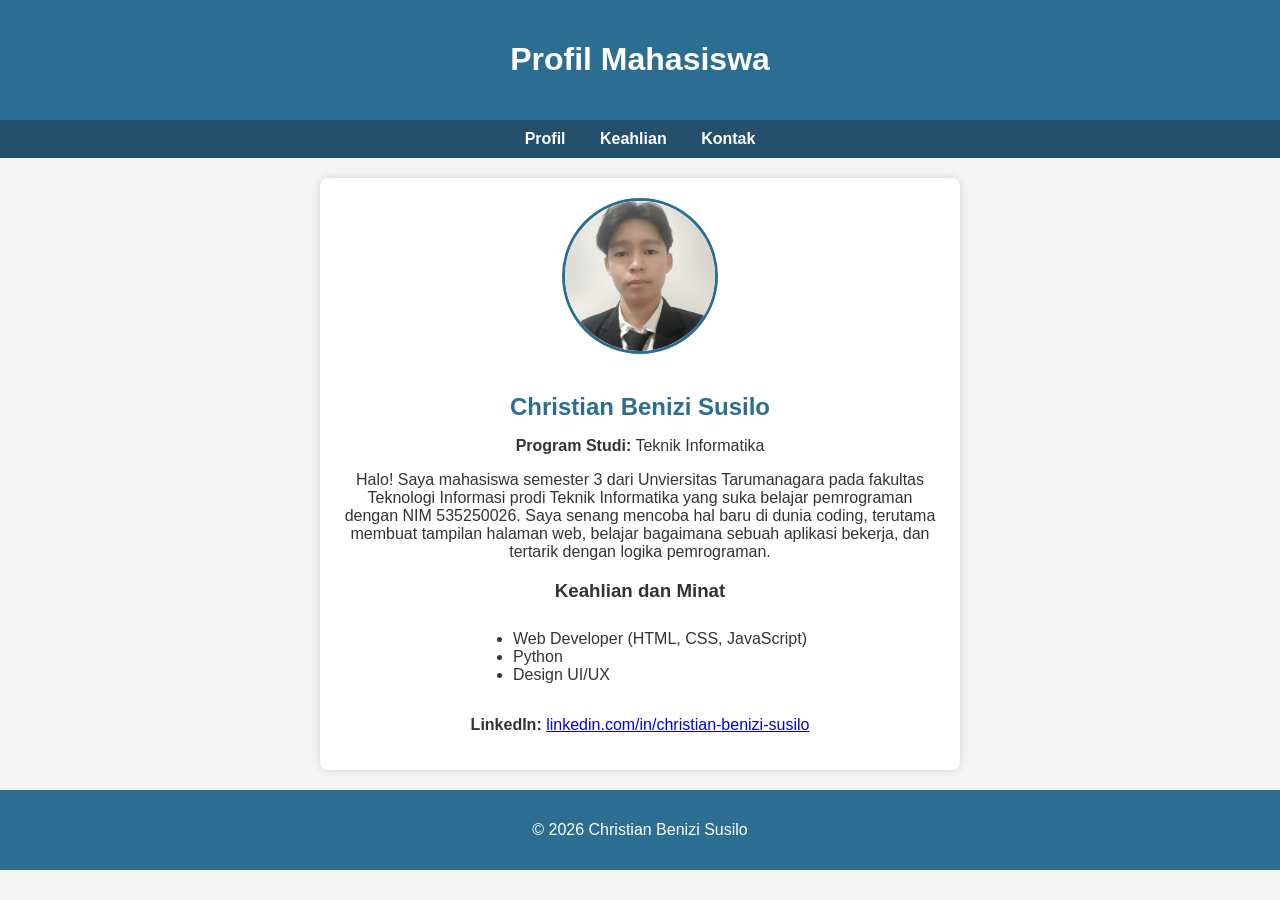
<file: Pertemuan1/index.html>
<!DOCTYPE html>
<html lang="id">
<head>
  <meta charset="UTF-8">
  <meta name="viewport" content="width=device-width, initial-scale=1.0">
  <title>Profil Mahasiswa</title>
  <link rel="stylesheet" href="style.css">
</head>
<body>

  <header>
    <h1>Profil Mahasiswa</h1>
  </header>

  <!-- Navbar Section -->
  <nav>
    <a href="#profil">Profil</a>
    <a href="#keahlian">Keahlian</a>
    <a href="#kontak">Kontak</a>
  </nav>

  <!-- Content Section -->
  <article id="profil">
    <img src="./img/photo.jpeg" alt="Foto Christian Benizi Susilo" class="foto-profil">

    <h2>Christian Benizi Susilo</h2>
    <p><b>Program Studi:</b> Teknik Informatika</p>

    <p>
      Halo! Saya mahasiswa semester 3 dari Unviersitas Tarumanagara
      pada fakultas Teknologi Informasi prodi Teknik Informatika
      yang suka belajar pemrograman dengan NIM 535250026.
      Saya senang mencoba hal baru di dunia coding, terutama membuat
      tampilan halaman web, belajar bagaimana sebuah aplikasi bekerja,
      dan tertarik dengan logika pemrograman.
    </p>

    <h3 id="keahlian">Keahlian dan Minat</h3>
    <ul>
      <li>Web Developer (HTML, CSS, JavaScript)</li>
      <li>Python</li>
      <li>Design UI/UX </li>
    </ul>

    <p id="kontak">
      <b>LinkedIn:</b>
      <a href="https://www.linkedin.com/in/christian-benizi-susilo-a138562b5/" target="_blank">
        linkedin.com/in/christian-benizi-susilo
      </a>
    </p>
  </article>
  
  <!-- Footer Section -->
  <footer>
    <p>&copy; 2026 Christian Benizi Susilo</p>
  </footer>

</body>
</html>
</file>
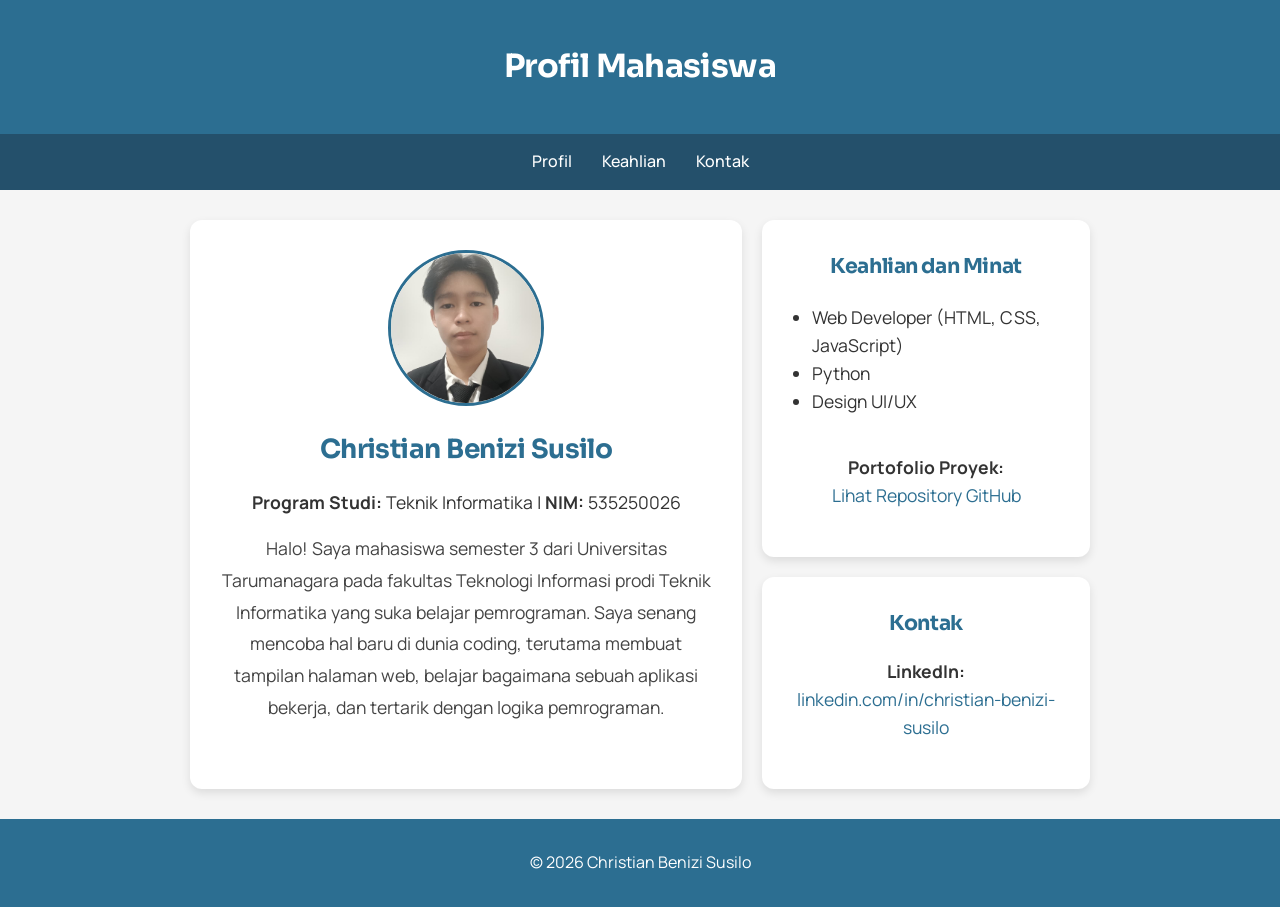
<file: Pertemuan4dan5/index.html>
<!DOCTYPE html>
<html lang="id">
<head>
    <meta charset="UTF-8">
    <meta name="viewport" content="width=device-width, initial-scale=1.0">
    <title>Profil Mahasiswa</title>
    <link rel="stylesheet" href="style.css">
</head>
<body>
    <header>
        <h1>Profil Mahasiswa</h1>
    </header>

    <!-- Navbar Section -->
    <nav>
        <a href="#profil">Profil</a>
        <a href="#keahlian">Keahlian</a>
        <a href="#kontak">Kontak</a>
    </nav>

    <!-- Content Section -->
    <main class="container">
        <!-- Profil & Deskripsi -->
        <section class="card" id="profil">
            <img src="./img/photo.jpeg" alt="Foto Christian Benizi Susilo" class="foto-profil">
            <h2>Christian Benizi Susilo</h2>
            <p><b>Program Studi:</b> Teknik Informatika | <b>NIM:</b> 535250026</p>
            <p class="deskripsi">
                Halo! Saya mahasiswa semester 3 dari Universitas Tarumanagara
                pada fakultas Teknologi Informasi prodi Teknik Informatika
                yang suka belajar pemrograman.
                Saya senang mencoba hal baru di dunia coding, terutama membuat
                tampilan halaman web, belajar bagaimana sebuah aplikasi bekerja,
                dan tertarik dengan logika pemrograman.
            </p>
        </section>

        <!-- Keahlian & Kontak -->
        <div class="side-cards">
            <!-- Keahlian -->
            <section class="card" id="keahlian">
                <h3>Keahlian dan Minat</h3>
                <ul>
                    <li>Web Developer (HTML, CSS, JavaScript)</li>
                    <li>Python</li>
                    <li>Design UI/UX </li>
                </ul>

                <p style="margin-top: 20px;">
                    <b>Portofolio Proyek:</b><br>
                    <a href="https://github.com/Christian3332" target="_blank">
                        Lihat Repository GitHub
                    </a>
                </p>
            </section>

            <!-- Kontak -->
            <section class="card" id="kontak">
                <h3>Kontak</h3>
                <p>
                    <b>LinkedIn:</b><br>
                    <a href="https://www.linkedin.com/in/christian-benizi-susilo-a138562b5/" target="_blank">
                        linkedin.com/in/christian-benizi-susilo
                    </a>
                </p>
            </section>
        </div>
    </main>
  
    <!-- Footer Section -->
    <footer>
        <p>&copy; 2026 Christian Benizi Susilo</p>
    </footer>

</body>
</html>
</file>
<file: Pertemuan1/style.css>
body {
  font-family: Arial, sans-serif;
  background-color: #f5f5f5;
  color: #333;
  margin: 0;
}

header {
  background-color: #2c6e91;
  color: white;
  text-align: center;
  padding: 20px;
}

nav {
  background-color: #24506b;
  text-align: center;
  padding: 10px;
}

nav a {
  color: white;
  text-decoration: none;
  margin: 0 15px;
  font-weight: bold;
}

nav a:hover {
  text-decoration: underline;
}

article {
  background-color: white;
  max-width: 600px;
  margin: 20px auto;
  padding: 20px;
  border-radius: 8px;
  box-shadow: 0 0 8px rgba(0, 0, 0, 0.15);
  text-align: center;
}

.foto-profil {
  width: 150px;
  height: 150px;
  border-radius: 50%;
  object-fit: cover;
  border: 3px solid #2c6e91;
  margin-bottom: 15px;
}

article h2 {
  margin-bottom: 5px;
  color: #2c6e91;
}

article ul {
  text-align: left;
  display: inline-block;
  margin-top: 10px;
}

footer {
  background-color: #2c6e91;
  color: white;
  text-align: center;
  padding: 15px;
  margin-top: 20px;
}

/* Responsive untuk tablet */
@media (max-width: 768px) {
  article {
    max-width: 90%;
  }
}

/* Responsive untuk HP */
@media (max-width: 480px) {
  header h1 {
    font-size: 22px;
  }

  nav a {
    display: inline-block;
    margin: 5px 8px;
    font-size: 14px;
  }

  .foto-profil {
    width: 120px;
    height: 120px;
  }
}
</file>
<file: Pertemuan4dan5/style.css>
@import url('https://fonts.googleapis.com/css2?family=Manrope:wght@400;500&family=Sora:wght@600;700&display=swap');

/* Menyimpan dalam :root */
:root {
    --font-heading: 'Sora', sans-serif;
    --font-body: 'Manrope', sans-serif;
}

body {
    font-family: var(--font-body);
    background-color: #f5f5f5;
    color: #333;
    margin: 0;
    line-height: 1.6;
}

h1, h2, h3 {
    font-family: var(--font-heading);
    letter-spacing: -0.02em;
}

header {
    background-color: #2c6e91;
    color: white;
    text-align: center;
    padding: 20px;
}

nav {
    background-color: #24506b;
    display: flex;
    text-align: center;
    gap: 30px;
    padding: 15px;
    justify-content: center;
}

nav a {
    color: white;
    text-decoration: none;
    font-weight: 500;
    
}

nav a:hover {
    text-decoration: underline;
}

/* Container Utama */
.container {
    max-width: 900px; 
    margin: 30px auto;
    padding: 0 20px;
    display: flex;
    flex-direction: column;
    gap: 20px; 
}

.card {
    background-color: white;
    padding: 30px;
    border-radius: 12px;
    box-shadow: 0 4px 10px rgba(0, 0, 0, 0.1);
    text-align: center;
    font-size: 17.6px;
}

.foto-profil {
    width: 150px;
    height: 150px;
    border-radius: 50%;
    object-fit: cover;
    border: 3px solid #2c6e91;
    margin-bottom: 15px;
}

.deskripsi {
    line-height: 1.8;
    color: #444;
}

/* Container khusus untuk Keahlian & Kontak */
.side-cards {
    display: flex;
    flex-direction: column;
    gap: 20px;
}

.card h2, .card h3 {
    color: #2c6e91;
    margin-bottom: 10px;
    margin-top: 0;
}

.card ul {
    text-align: left;
    display: inline-block;
    margin-top: 10px;
    padding-left: 20px;
}

.card a {
    color: #2c6e91;
    text-decoration: none;
}

.card a:hover {
    text-decoration: underline;
}

footer {
    background-color: #2c6e91;
    color: white;
    text-align: center;
    padding: 15px;
    margin-top: 20px;
}

/* Tampilan Layar Besar (Tablet & Desktop) */
@media (min-width: 768px) {
    .container {
        flex-direction: row; 
        align-items: stretch;
    }
    
    #profil {
        flex: 6; 
    }
    
    .side-cards {
        flex: 4; 
    }
}

/* Tampilan HP */
@media (max-width: 480px) {
    header h1 {
        font-size: 22px;
    }
    
    nav {
        flex-wrap: wrap;
        gap: 15px;
    }

    nav a {
        font-size: 14px;
    }

    .foto-profil {
        width: 120px;
        height: 120px;
    }
    
    .card {
        padding: 20px;
    }
}
</file>
